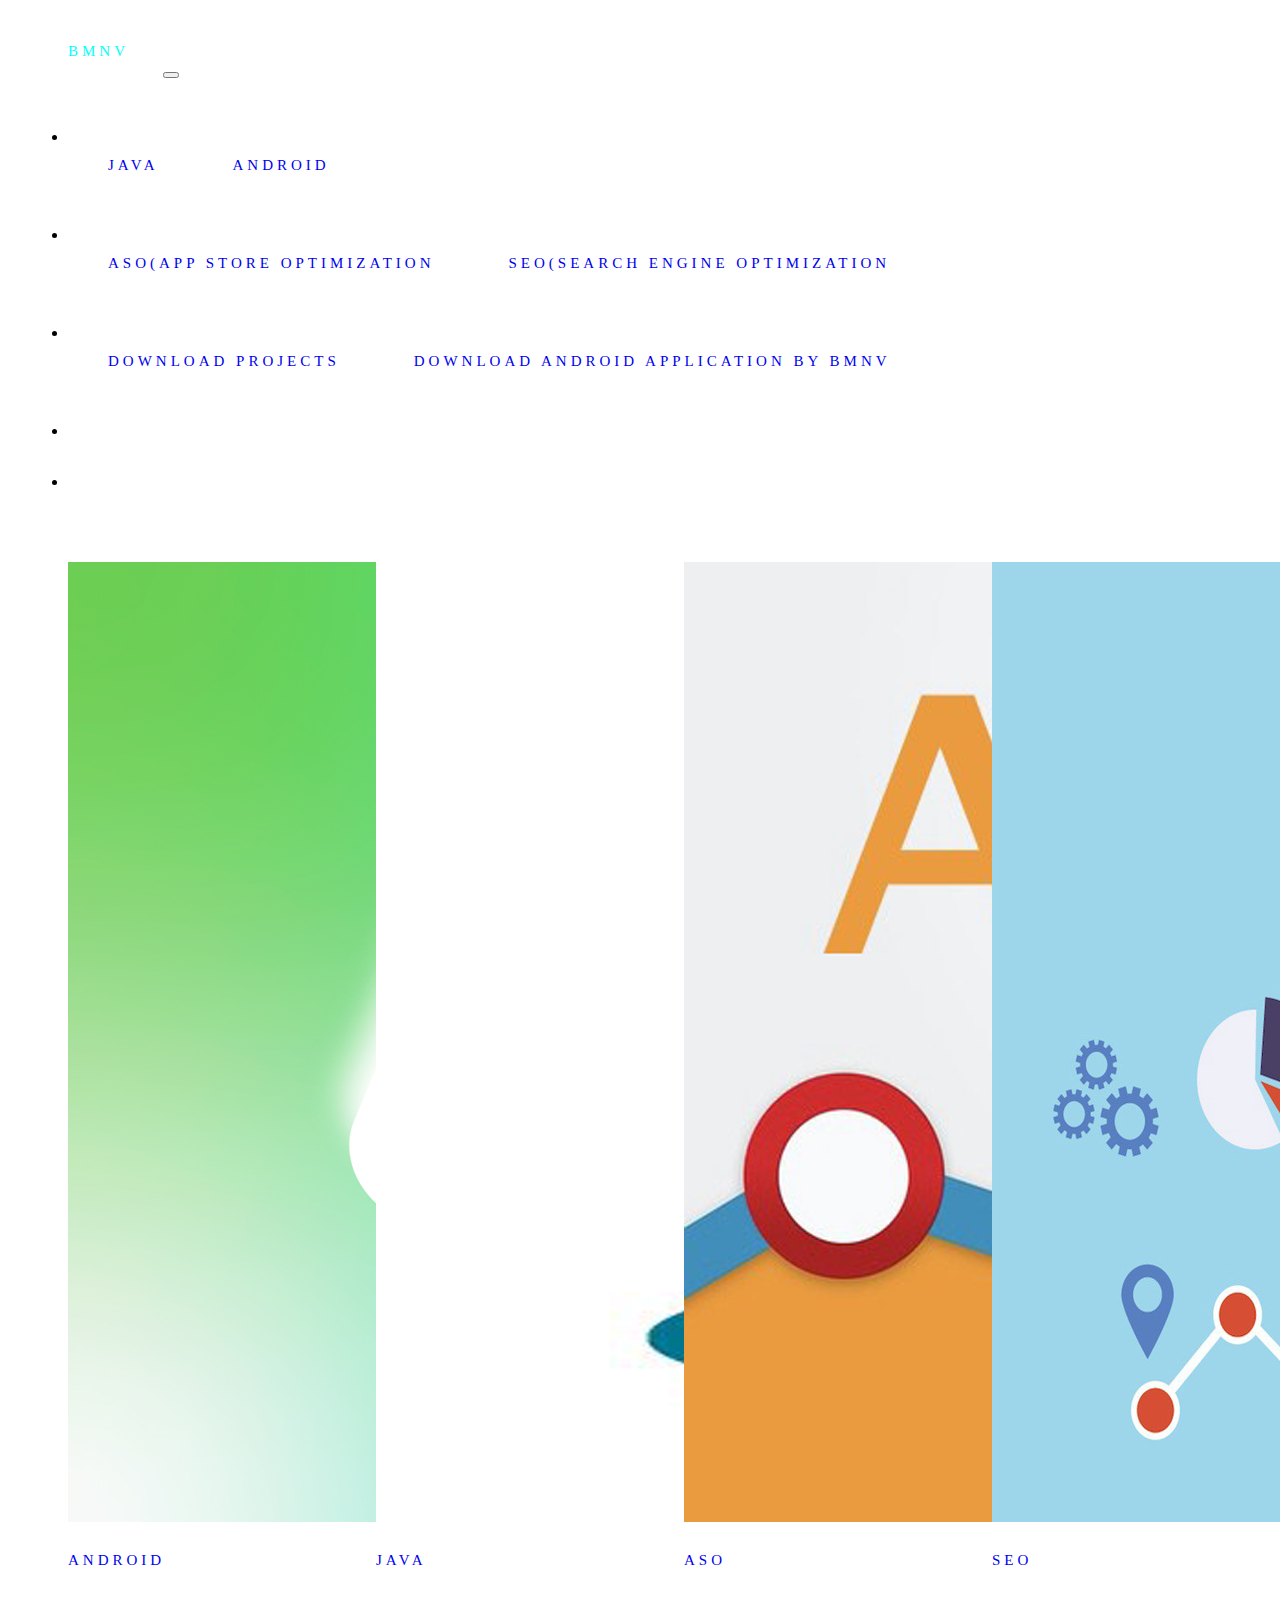
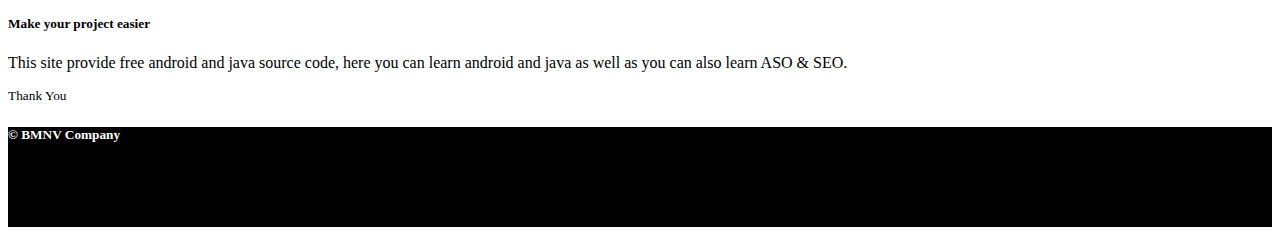
<file: index.html>
<html>
    <head>

        <title>BMNV</title>
        <meta charset="UTF-8">
        <meta name="viewport" content="width=device-width, initial-scale=1.0">        
        <link rel="icon" href="Image/android.jpg">
        <link rel="stylesheet" href="https://cdn.jsdelivr.net/npm/bootstrap@4.5.3/dist/css/bootstrap.min.css" integrity="sha384-TX8t27EcRE3e/ihU7zmQxVncDAy5uIKz4rEkgIXeMed4M0jlfIDPvg6uqKI2xXr2" crossorigin="anonymous">    
        <style>
            form{
                padding: 20px;
            }
            input{
                margin-bottom: 10px;
            }
            #first{                
                height: 100px;                
                border: 1px solid;
            }
            #second{                                             
                padding: 10px;
            } 
            .center{
                background-color: #66d9ef;
            }
        </style>
    </head>
    <body>
        <div id="nav-placeholder"></div>


        <div class="container-fluid">            

            <div id="second" class="text-center">
                <script>
                    var image = ['android.jpg', 'java.png', 'aso.png', 'seo.png'];
                    var text = ['Android', 'Java', 'ASO', 'SEO'];
                    var link = ['ProgrammingWorld/AndroidTutorial.jsp', 'ProgrammingWorld/javaTutorial.jsp', 'InternateWorld/ASO.jsp', 'InternateWorld/SEO.jsp'];
                    for (var i = 0; i < 4; i++) {
                        document.write("<div id='mr'>" +
                                "<div class='card' style='width: 18rem; float : left; margin: 10px;'>" +
                                "<a href=" + link[i] + "><img id='img' class='card-img-top' src='Image/" + image[i] + "' alt=''></a>" +
                                "<div class='card-body'>" +
                                "<a href=" + link[i] + " class='btn btn-primary'>" + text[i] + "</a>" +
                                "</div>" +
                                "</div></div>");
                    }
                </script>

            </div>

            <br clear='all'>
            <div class="card text-center">                    
                <div class="card-body">
                    <h5 class="card-title">Make your project easier</h5>
                    <p class="card-text">This site provide free android and java source code, here you can learn android and java as well as you can also learn ASO & SEO.</p>
                    <p class="card-text"><small class="text-muted">Thank You</small></p>
                </div>                        
            </div>            

            <footer style="width: auto; height: 100px; background-color: black" >
                <div class="text-center">
                    <h5 style="color: white">&#169 BMNV Company</h5>
                </div>
            </footer>

        </div>
        <script src="https://code.jquery.com/jquery-1.10.2.js"></script>
        <script>
                    $(document).ready(function () {
                        $("#nav-placeholder").load("NavBar_home.html");                        
                    });

                    if (window.matchMedia('(max-width: 767px)').matches) {

                    }else{
                        $('#mr').addClass("ml-5");
                    }
        </script>

    </body>   
</html>
</file>
